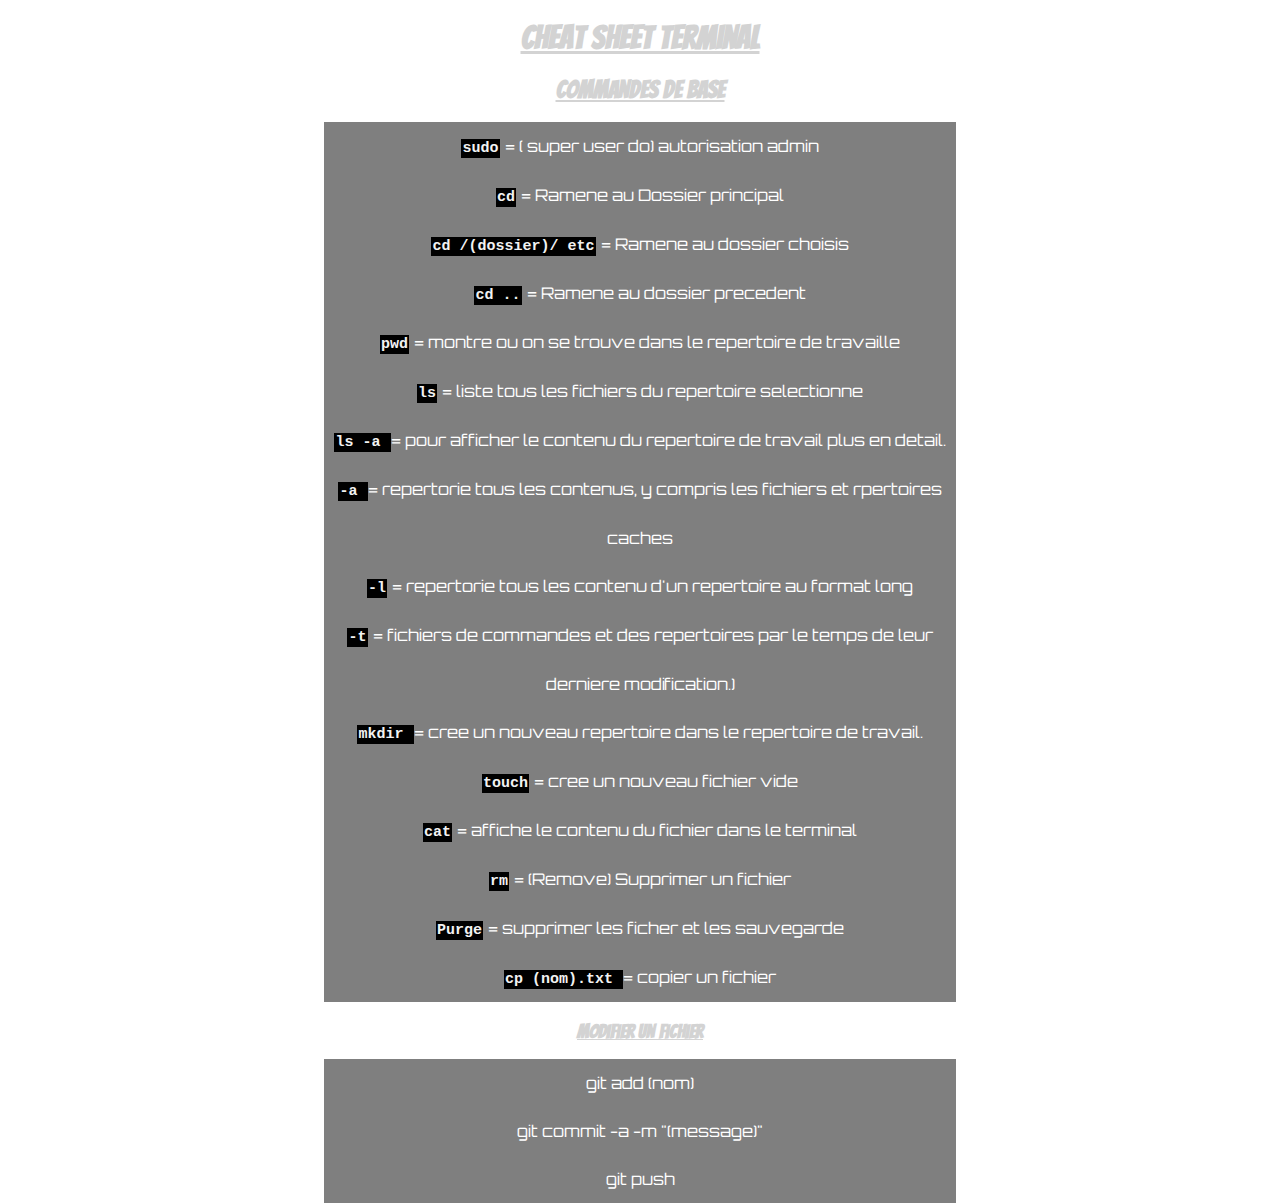
<file: index.html>
<!doctype html>
<html>

<head>

  <h1> <b> <u> Cheat sheet Terminal </u> </b> </h1>
  <title>Cheat terminal</title>

  <meta name="viewport" content="width=device-width, initial-scale=1.0">
  <link rel="shortcut icon" href="favicon(2).ico" />
  <link a href="Terminal.css" rel="stylesheet" type="Text/CSS">
  <link a href="style.css" rel="stylesheet" type="Text/css" media="screen">
  <link href="https://fonts.googleapis.com/css?family=Lobster|Anton|Sigmar+One|Orbitron|Bangers" rel="stylesheet" type="text/css">

</head>

<body>

  <h2> <b> <u> Commandes de base </u> </b> </h2>
  <div>
    <p> <b> <code class="bouton">sudo</code> </b> = ( super user do) autorisation admin
      <br /> 

      <b> <code class="bouton"> cd</code> </b> = Ramene au Dossier principal
      <br />

      <b> <code class="bouton">cd /(dossier)/ etc</code> </b> = Ramene au dossier choisis
      <br />

      <b><code class="bouton"> cd ..</code> </b> = Ramene au dossier precedent
      <br />

      <b><code class="bouton"> pwd</code> </b> = montre ou on se trouve dans le repertoire de travaille
      <br />

      <b><code class="bouton"> ls</code> </b> = liste tous les fichiers du repertoire selectionne
      <br />

      <b> <code class="bouton">ls -a </code></b> = pour afficher le contenu du repertoire de travail plus en detail.
      <br />

      <b><code class="bouton"> -a </code></b> = repertorie tous les contenus, y compris les fichiers et rpertoires caches
      <br />

      <b><code class="bouton"> -l</code> </b> = repertorie tous les contenu d'un repertoire au format long
      <br />

      <b><code class="bouton"> -t</code> </b> = fichiers de commandes et des repertoires par le temps de leur derniere modification.)
      <br />

      <b><code class="bouton"> mkdir </code></b> = cree un nouveau repertoire dans le repertoire de travail.
      <br />

      <b><code class="bouton"> touch</code> </b> = cree un nouveau fichier vide
      <br />

      <b> <code class="bouton">cat</code> </b> = affiche le contenu du fichier dans le terminal
      <br />

      <b><code class="bouton"> rm</code> </b> = (Remove) Supprimer un fichier
      <br />

      <b><code class="bouton"> Purge</code> </b> = supprimer les ficher et les sauvegarde
      <br />

      <b><code class="bouton"> cp  (nom).txt </code></b> = copier un fichier
      <br />
    </p>
  </div>
  <h3> <u> Modifier un fichier </u> </h3>
  <div>
    <p>git add (nom)
      <br /> git commit -a -m "(message)"
      <br /> git push </p>
  </div>
</body>

</html>
</file>
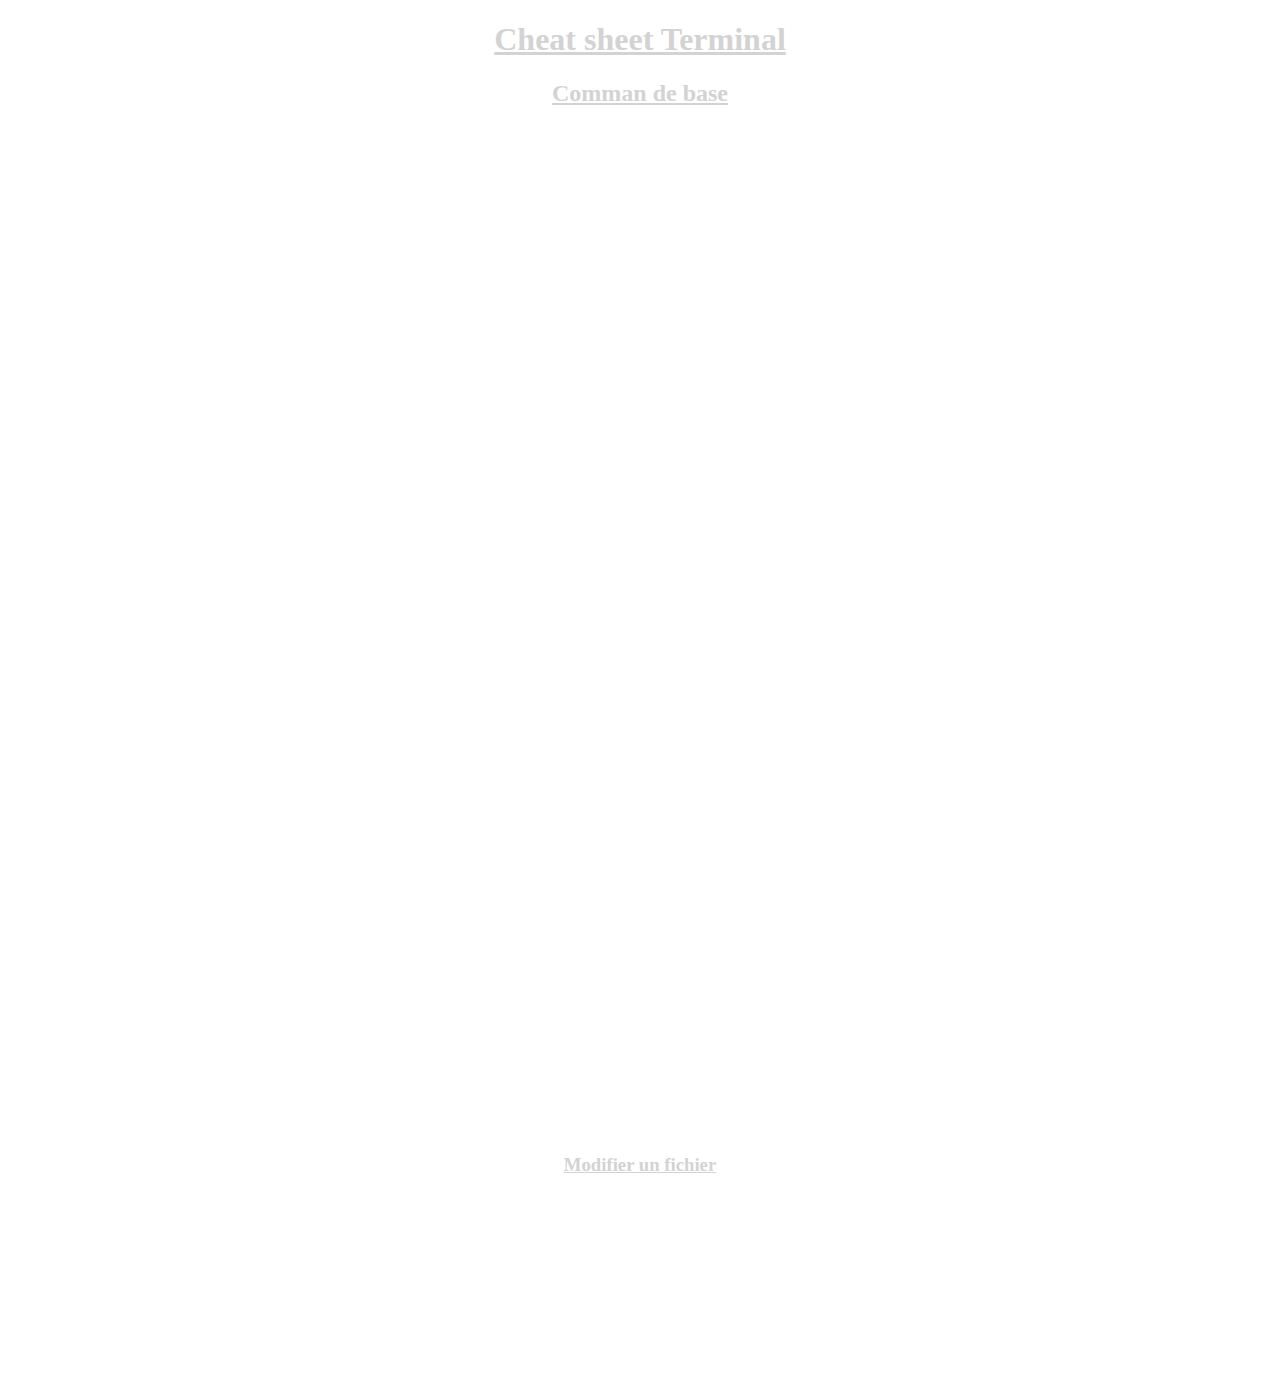
<file: Cheat-sheet-Terminal.html>
<!doctype html>
<html>
  <head> <h1> <b> <u> Cheat sheet Terminal </u> </b>  </h1>
 <title>Cheat terminal</title>
<link a href="Terminal.css" rel="stylesheet" type="Text/CSS">
</head>
    <body>

       <h2> <b> <u> Comman de base </u> </b> </h2>

<p> <b> sudo </b>  = ( super user do) autorisation admin </p>

<p> <b>  cd </b> = Ramene au Dossier principal </p>

<p> <b> cd /(dossier)/ etc </b> = Ramene au dossier choisis </p>

<p> <b> cd .. </b> = Ramene au dossier precedent </p>

<p> <b> pwd </b> = montre ou on se trouve dans le repertoire de travaille </p>

<p> <b> ls </b> = liste tous les fichiers du repertoire selectionne </p>

<p> <b> ls -a </b> = pour afficher le contenu du repertoire de travail plus en detail. </p>

<p> <b> -a </b> = repertorie tous les contenus, y compris les fichiers et rpertoires caches </p>

<p> <b> -l </b> = repertorie tous les contenu d'un repertoire au format long </p>

<p> <b> -t </b> = fichiers de commandes et des repertoires par le temps de leur derniere modification.) </p>

<p> <b> mkdir </b>  = cree un nouveau repertoire dans le repertoire de travail. </p>

<p> <b> touch </b> = cree un nouveau fichier vide </p>

<p> <b> cat </b> = affiche le contenu du fichier dans le terminal </p>

<p> <b> rm </b> = (Remove) Supprimer un fichier </p>

<p> <b> Purge </b> = supprimer les ficher et les sauvegarde </p>

  <p> <b> cp (nom).txt </b> = copier un fichier </p>

        <h3> <u> Modifier un fichier </u> </h3>

    <p>   git add (nom) </p>
    <p>  git commit -a -m "(message)" </p>
    <p>  git push </p>

     </body>
</html>
</file>
<file: Terminal.css>
body {
  background-image: url(http://omiros.eu/wp-content/uploads/2015/08/boards-black-line-texture-background-wood-wallpaper-wood-texture-wallpapers.jpg);
  color: lightgrey;

}

h1 {
  text-align: center;
  font-family: 'Bangers';

}

h2 {
  text-align: center;
  font-family: 'Bangers';

}
 h3 {
   text-align: center;
   font-family: 'Bangers';

 }

p {
color: white;
  text-align: center; 
  font-family: purisa;
  line-height: 3;
  font-family: 'orbitron';

}
div {
  background-color: rgba(0, 0, 0, 0.5);
  height: 50%;
  width: 50%;
   margin-left: auto;
   margin-right: auto;}
.bouton {
  font-size: 15px;
  font-family: serif sans-serif;
  background-color: black;
  color: #F2F2F2;
  padding: 1px 1px 1px 1px;
}
</file>
<file: style.css>
@media screen and (max-width: 800px){

  body {
    background-image: url(http://omiros.eu/wp-content/uploads/2015/08/boards-black-line-texture-background-wood-wallpaper-wood-texture-wallpapers.jpg);
    color: lightgrey;

  }

  h1 {
    text-align: center;
    color: grey;
    font-family: 'Bangers';

  }

  h2 {
    text-align: center;
    color: grey;
    font-family: 'Bangers';

  }
   h3 {
     text-align: center;
     color: grey;
     font-family: 'Bangers';
 
   }

  p {
  color: white;
    text-align: center;
    font-family: purisa;
    line-height: 3;
    font-family: 'orbitron';

  }
  div {
    background-color: rgba(0, 0, 0, 0.5);
    height: 100%;
    width: 100%;
     margin-left: auto;
     margin-right: auto;
   box-shadow: 10px 10px 5px black;}
  .bouton {
    font-size: 15px;
    font-family: serif sans-serif;
    background-color: black;
    color: #F2F2F2;
    padding: 1px 1px 1px 1px;
    border-radius: 5px;
  }



}
</file>
